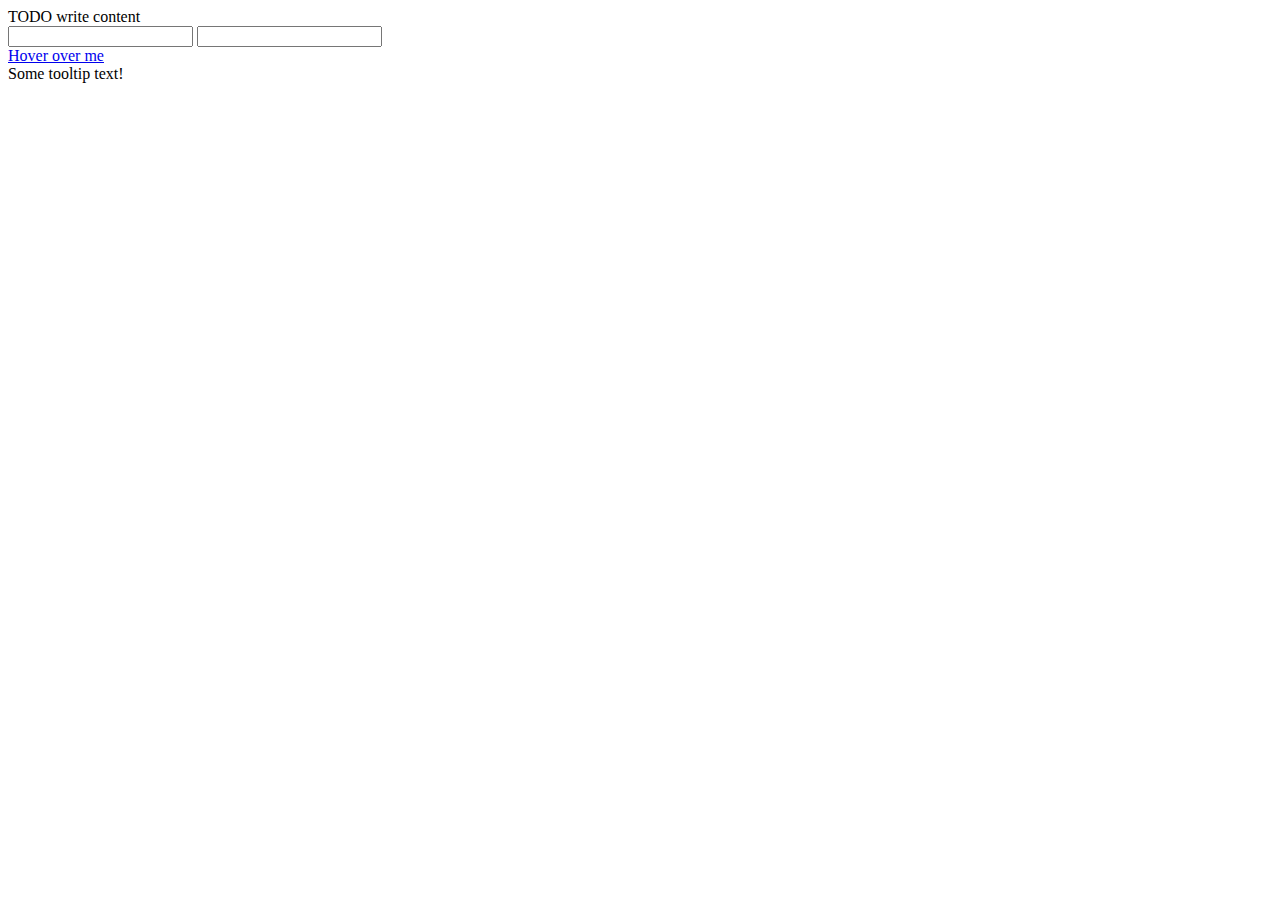
<file: testit.html>
<!DOCTYPE html>
<!--
To change this license header, choose License Headers in Project Properties.
To change this template file, choose Tools | Templates
and open the template in the editor.
-->
<html>
    <head>
        <title>TODO supply a title</title>
        <meta charset="UTF-8">
         <script src="https://ajax.googleapis.com/ajax/libs/jquery/1.12.4/jquery.min.js"></script>
                <script src="https://maxcdn.bootstrapcdn.com/bootstrap/3.3.7/js/bootstrap.min.js"></script>
        <script>
        function myFunction(x,z)
        {
            if(z===1){
            var y=x.value;
            if(x.value.length===10)
            x.style="border-color:green";
            else
            x.style="border-color:red";
            x.tooltip("show");
    }
        }
        </script>
            
        <meta name="viewport" content="width=device-width, initial-scale=1.0">
    </head>
    <body>
        <div>TODO write content</div>
        <form>
            <input type="text" onkeyup="myFunction(this,1)">
            <input type="text" onkeyup="myFunction(this)">
        </form> 
        <!-- HTML to write -->
<a href="#" data-toggle="tooltip" title="Some tooltip text!">Hover over me</a>

<!-- Generated markup by the plugin -->
<div class="tooltip top" role="tooltip">
  <div class="tooltip-arrow"></div>
  <div class="tooltip-inner">
    Some tooltip text!
  </div>
</div>
    </body>
</html>
</file>
